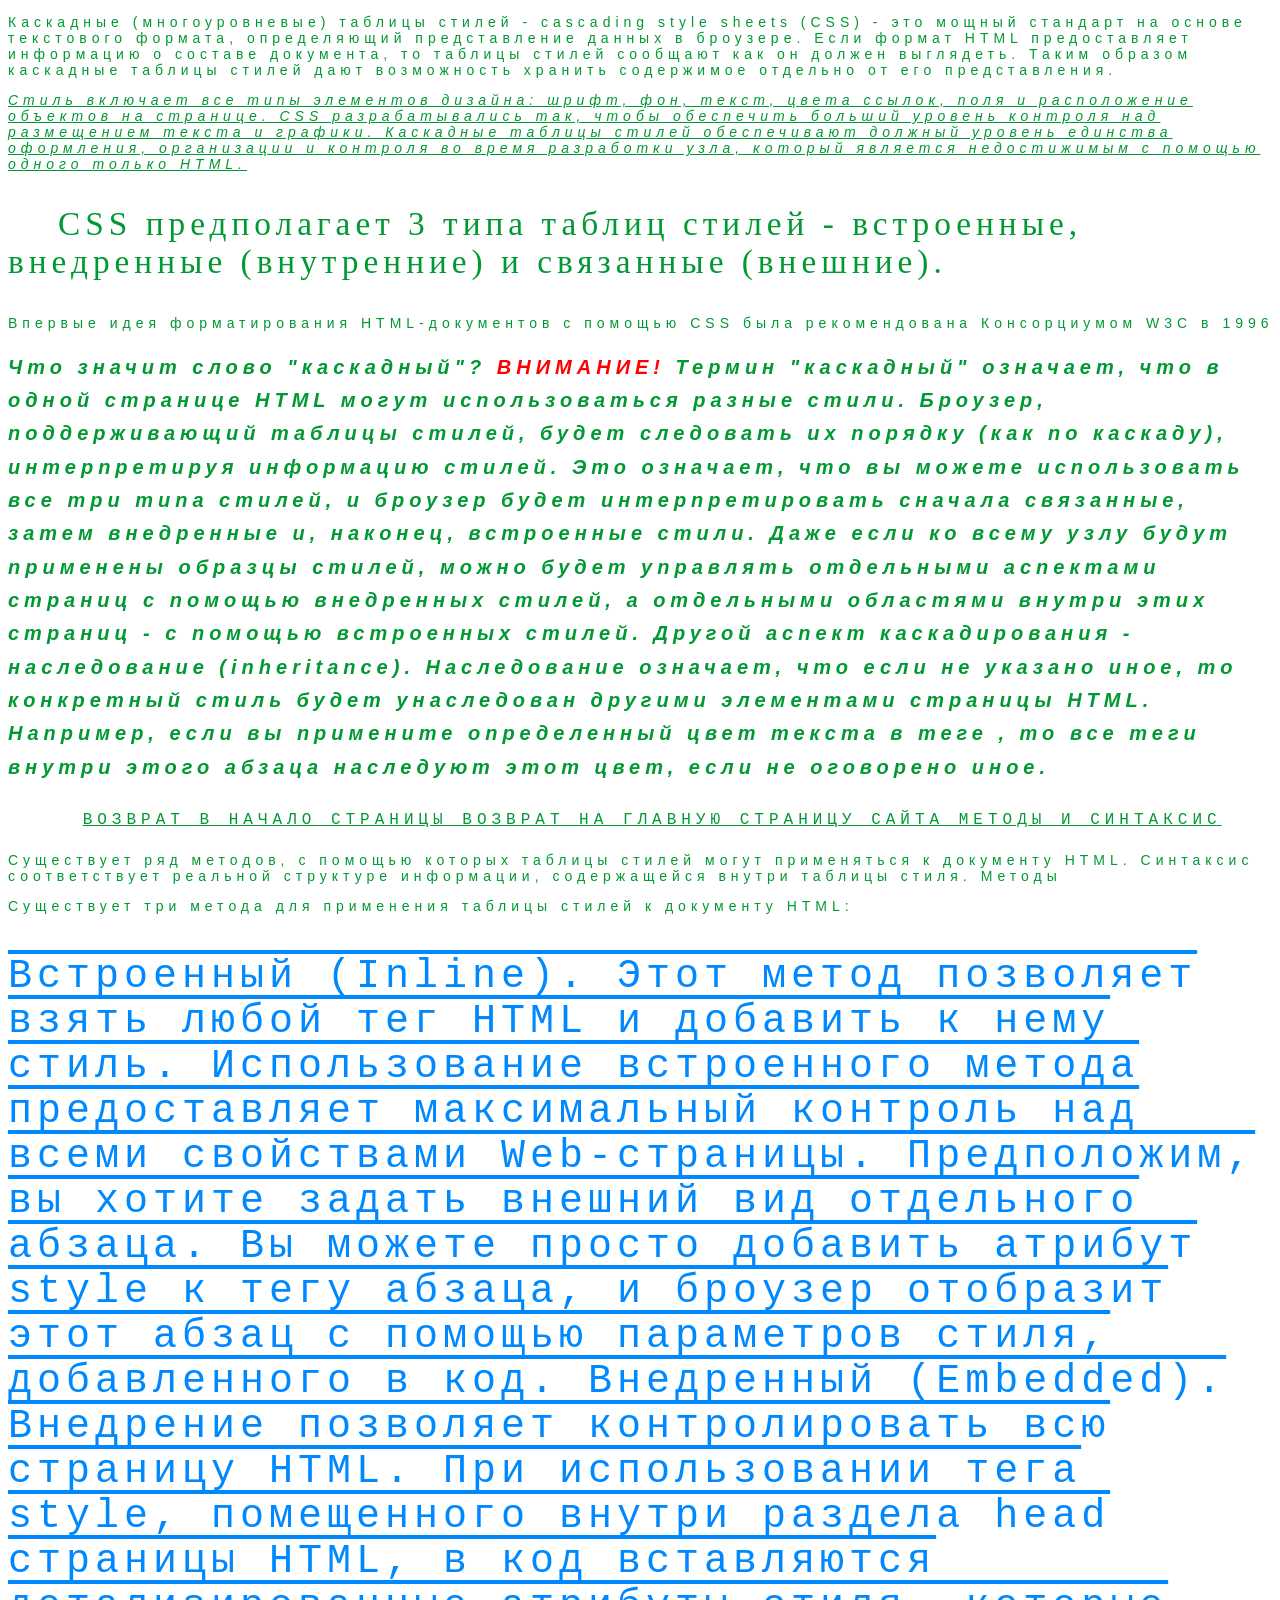
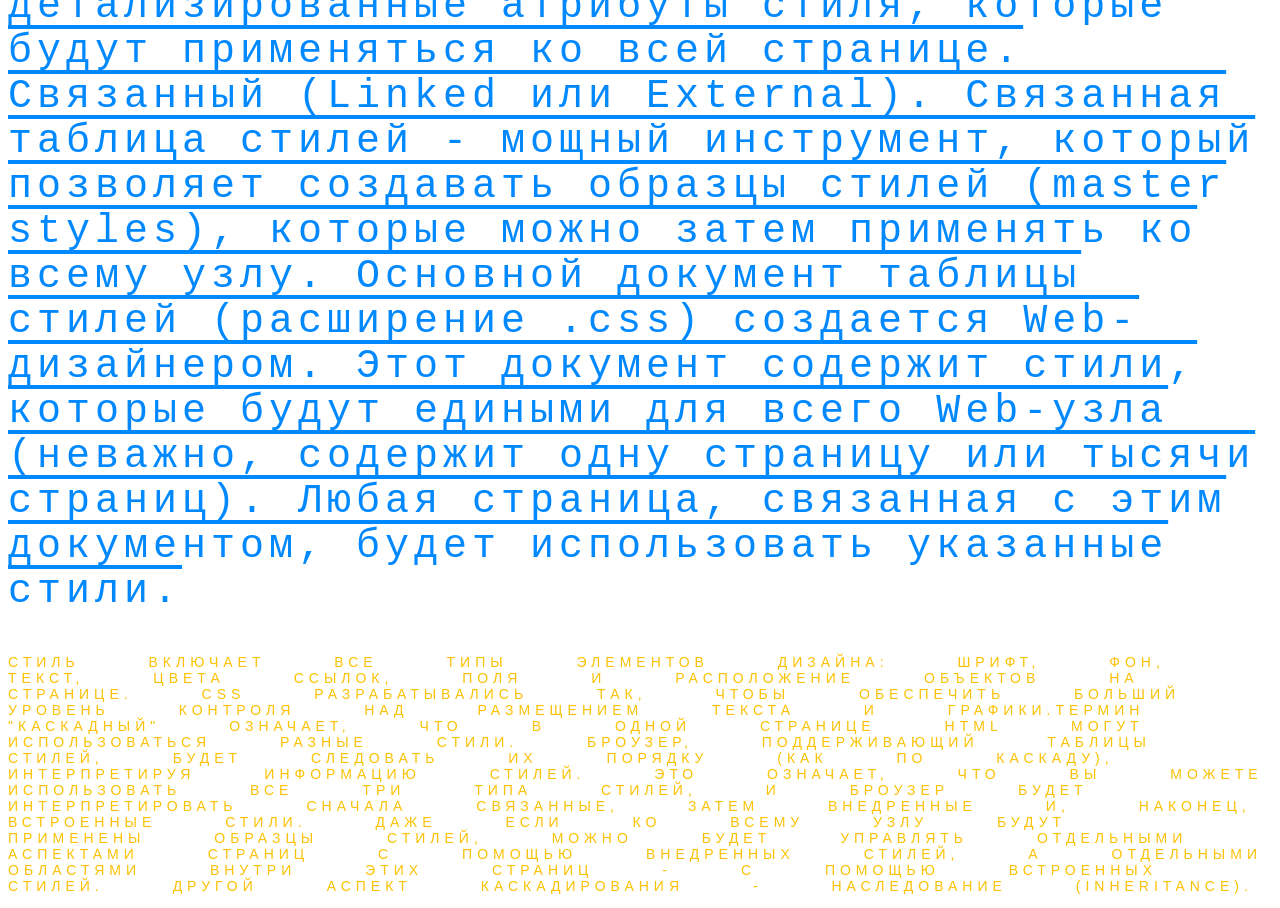
<file: index.html>
<!DOCTYPE html>
    <html>
        <head>
            <meta charset="utf-8">
            <title>PR_2</title>
            <link rel="stylesheet" href="style.css">
        </head>
        <body>

        <p>
            Каскадные (многоуровневые) таблицы стилей - cascading style sheets (CSS) - это мощный стандарт на основе текстового формата, определяющий представление данных в броузере.
            Если формат HTML предоставляет информацию о составе документа, то таблицы стилей сообщают как он должен выглядеть. Таким образом каскадные таблицы стилей дают возможность хранить содержимое отдельно от его представления.
        </p>
            <p class="kursiv">
                               Стиль включает все типы элементов дизайна: шрифт, фон, текст, цвета ссылок, поля и расположение объектов на странице.
                               CSS разрабатывались так, чтобы обеспечить больший уровень контроля над размещением текста и графики.
                               Каскадные таблицы стилей обеспечивают должный уровень единства оформления, организации и контроля во время разработки узла, который является недостижимым с помощью одного только HTML.
            </p>
                <p class="sansserif">
                                      CSS предполагает 3 типа таблиц стилей - встроенные, внедренные (внутренние) и связанные (внешние).
                </p>
                    <p class="perenos">
                                        Впервые идея форматирования HTML-документов с помощью CSS была рекомендована Консорциумом W3C в 1996 году. Эта рекомендация, которая была обновлена в 1998 году, используется Web-разработчиками и по сей день.
                    </p>
                        <p class="rich">
                                        Что значит слово "каскадный"? <span class="red">Внимание!</span>
                                        Термин "каскадный" означает, что в одной странице HTML могут использоваться разные стили. Броузер, поддерживающий таблицы стилей, будет следовать их порядку (как по каскаду), интерпретируя информацию стилей.
                                        Это означает, что вы можете использовать все три типа стилей, и броузер будет интерпретировать сначала связанные, затем внедренные и, наконец, встроенные стили. Даже если ко всему узлу будут применены образцы стилей, можно будет управлять отдельными аспектами страниц с помощью внедренных стилей, а отдельными областями внутри этих страниц - с помощью встроенных стилей.
                                        Другой аспект каскадирования - наследование (inheritance). Наследование означает, что если не указано иное, то конкретный стиль будет унаследован другими элементами страницы HTML. Например, если вы примените определенный цвет текста в теге , то все теги внутри этого абзаца наследуют этот цвет, если не оговорено иное.  
                        </p>
                            <p class="rds">
                                           Возврат в начало страницы    Возврат на главную страницу сайта
                                           Методы и синтаксис
                            </p>
                                <p>
                                    Существует ряд методов, с помощью которых таблицы стилей могут применяться к документу HTML. Синтаксис соответствует реальной структуре информации, содержащейся внутри таблицы стиля.
                                    Методы
                                </p>
                                    <p>
                                        Существует три метода для применения таблицы стилей к документу HTML:
                                    </p>
                                        <p class="ink">
                                                        Встроенный (Inline). Этот метод позволяет взять любой тег HTML и добавить к нему стиль. Использование встроенного метода предоставляет максимальный контроль над всеми свойствами Web-страницы. Предположим, вы хотите задать внешний вид отдельного абзаца. Вы можете просто добавить атрибут style к тегу абзаца, и броузер отобразит этот абзац с помощью параметров стиля, добавленного в код.
                                                        Внедренный (Embedded). Внедрение позволяет контролировать всю страницу HTML. При использовании тега style, помещенного внутри раздела head страницы HTML, в код вставляются детализированные атрибуты стиля, которые будут применяться ко всей странице.
                                                        Связанный (Linked или External). Связанная таблица стилей - мощный инструмент, который позволяет создавать образцы стилей (master styles), которые можно затем применять ко всему узлу. Основной документ таблицы стилей (расширение .css) создается Web-дизайнером. Этот документ содержит стили, которые будут едиными для всего Web-узла (неважно, содержит одну страницу или тысячи страниц). Любая страница, связанная с этим документом, будет использовать указанные стили.
                                        </p>
                                            <p class="tok"> 
                                                           Стиль включает все типы элементов дизайна: шрифт, фон, текст, цвета ссылок, поля и расположение объектов на странице.
                                                           CSS разрабатывались так, чтобы обеспечить больший уровень контроля над размещением текста и графики.Термин "каскадный" означает, что в одной странице HTML могут использоваться разные стили. Броузер, поддерживающий таблицы стилей, будет следовать их порядку (как по каскаду), интерпретируя информацию стилей.
                                                           Это означает, что вы можете использовать все три типа стилей, и броузер будет интерпретировать сначала связанные, затем внедренные и, наконец, встроенные стили. Даже если ко всему узлу будут применены образцы стилей, можно будет управлять отдельными аспектами страниц с помощью внедренных стилей, а отдельными областями внутри этих страниц - с помощью встроенных стилей.
                                                           Другой аспект каскадирования - наследование (inheritance).
                                            </p>
        </body>
    </html>
</file>
<file: style.css>
body{
    color: #009933;
    font-size: 14px;
    font-family: Arial;
}

p{
    letter-spacing: 5px;
}

.kursiv{
    font-style: italic;
    text-decoration: underline;
}

.sansserif{
font-family: Comic sans-serif;
font-size: 25pt;
text-indent: 50px;
}

.rich{
    font-family: Arial;
    font-size: 15pt;
    font-weight: bold;
    font-style: italic;
    line-height: 25pt;
}

.perenos{
    white-space: nowrap;
}

.red{
    color: #FF0000;
    text-transform: uppercase;
}

.rds{
font-family: Courier;
font-size: 12pt;
text-transform: uppercase;
letter-spacing: 200%;
text-decoration: underline;
text-indent: 56pt;
line-height: 2em;
}

.ink{
color: #0088ff;
font-family: Courier;
font-size: 40px;
text-decoration: overline;
}


.tok{
    color: rgb(251, 193, 3);
    text-transform: uppercase;
    font-weight: normal;
    word-spacing: 60px;
}
</file>
